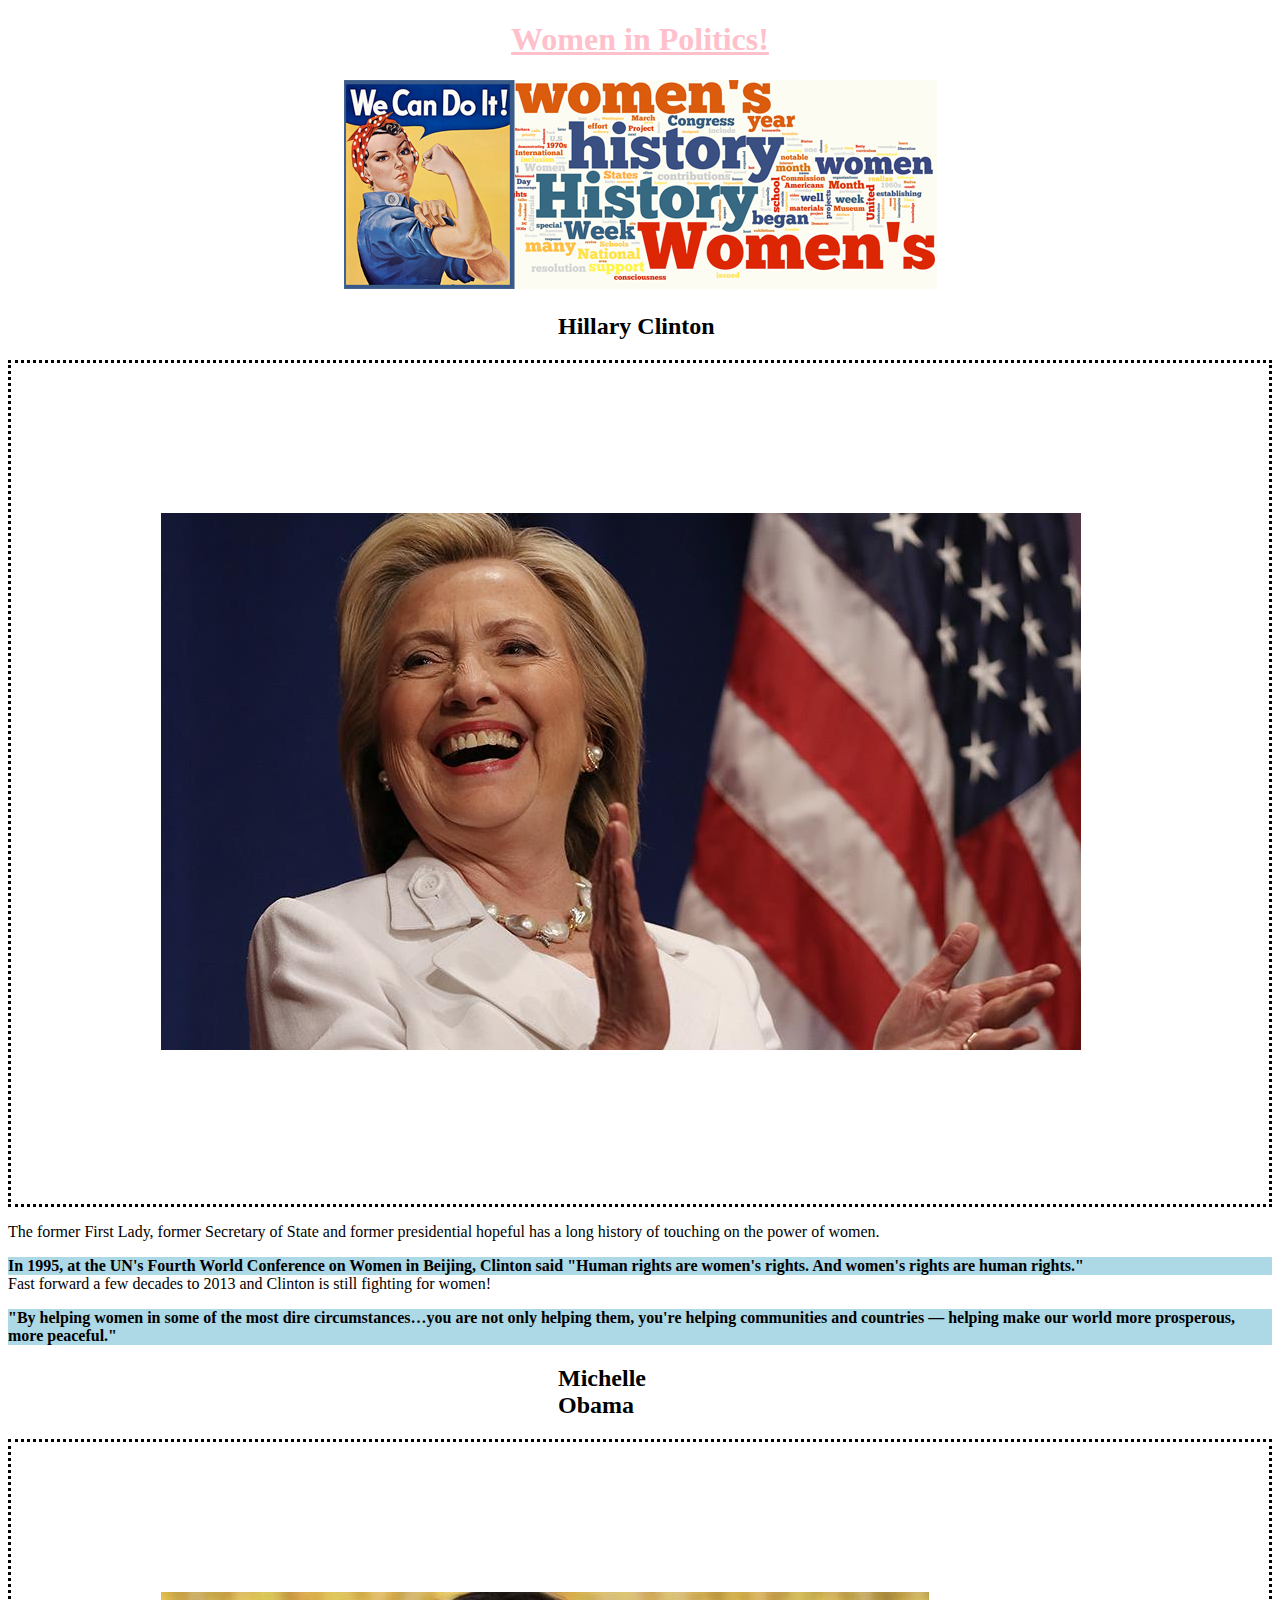
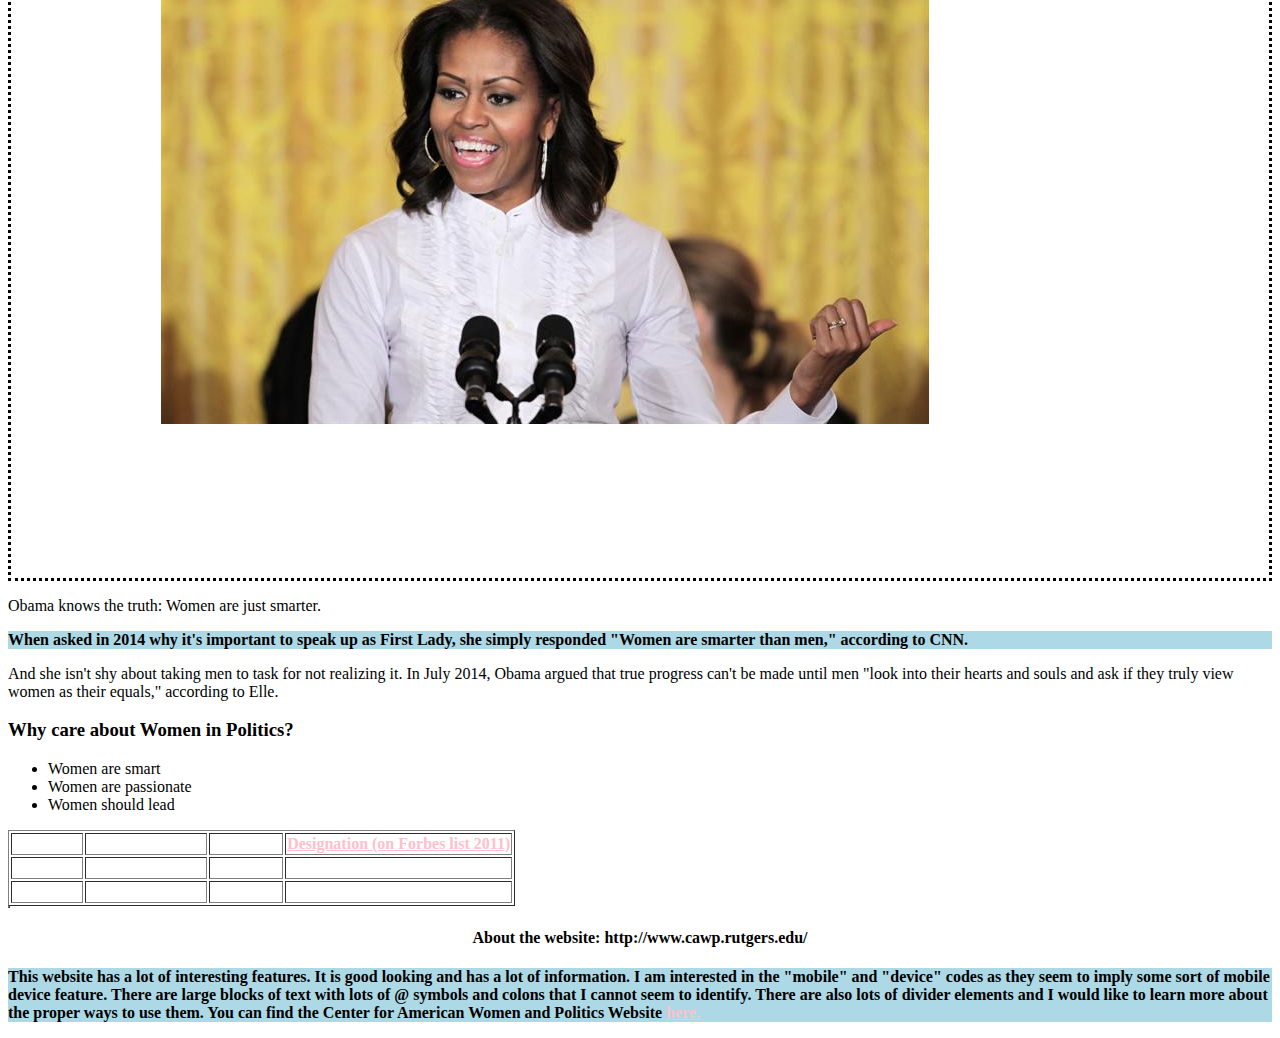
<file: index.html>
<!DOCTYPE html>
<html>
<head>
	<title>Women in Politics</title>
  <link rel="stylesheet" href="styles.css" type="text/css">
	<h1><a href="glnlewedim.github.io/about-us.html"> Women in Politics!</a></h1></head>
<header>
<body>
 <div id="women"><img src="womens-month-banner.png" alt="womens-month-banner"/></div>
</header>
<h2>Hillary Clinton</h2>
<div id="Clinton"><img src="Hillary Clinton.jpg" alt="Hillary-Clinton"></div>
<p>The former First Lady, former Secretary of State and former presidential hopeful has a long history of touching on the power of women. 
<div class="subparagraph">
In 1995, at the UN's Fourth World Conference on Women in Beijing, Clinton said "Human rights are women's rights. And women's rights are human rights."
</div>

<div>
Fast forward a few decades to 2013 and Clinton is still fighting for women!
</div>

<div class="subparagraph">
<p>"By helping women in some of the most dire circumstances…you are not only helping them, you're helping communities and countries — helping make our world more prosperous, more peaceful."</p>
</div>
<h2>Michelle Obama</h2>
 <div id="Obama"><img src="Michelle Obama.jpg" alt="Michelle-Obama"></div>

<div> <p>Obama knows the truth: Women are just smarter. </div>

<div class="subparagraph">When asked in 2014 why it's important to speak up as First Lady, she simply responded "Women are smarter than men," according to CNN. </div>

<div><p>And she isn't shy about taking men to task for not realizing it. In July 2014, Obama argued that true progress can't be made until men "look into their hearts and souls and ask if they truly view women as their equals," according to Elle. </p> </div>

<h3>Why care about Women in Politics?</h3>
<ul>
<li>Women are smart</li>
  <li>Women are passionate</li>
  <li>Women should lead</li>
  </ul>
  <div></div>

<table>
<table border=1>
  <tr>
    <th>Countries</th>
    <th>Powerful Women</th>
    <th>Position</th>
    <th> <a href="http://www.forbes.com/pictures/ejki45eel/20-most-powerful-women-in-politics/#35a445082e02">  Designation (on Forbes list 2011)</a></th>
  </tr>
  <tr>
    <td>Germany</td>
    <td>Angela Merkel</td>
    <td>Chancellor</td>
    <td>1</td>
  </tr>
  <tr>
    <td>India</td>
    <td>Sonia Gandhi</td>
    <td>President</td>
    <td>7</td>
  </tr>
  <table border=1>
</table>

<h4> About the website: http://www.cawp.rutgers.edu/ </h4>

<p class="subparagraph"> This website has a lot of interesting features. It is good looking and has a lot of information. I am interested in the "mobile" and "device" codes as they seem to imply some sort of mobile device feature. There are large blocks of text with lots of @ symbols and colons that I cannot seem to identify. There are also lots of divider elements and I would like to learn more about the proper ways to use them. You can find the Center for American Women and Politics Website <a href="http://www.cawp.rutgers.edu/"> here. </a> </p>
</body>
</html>
</file>
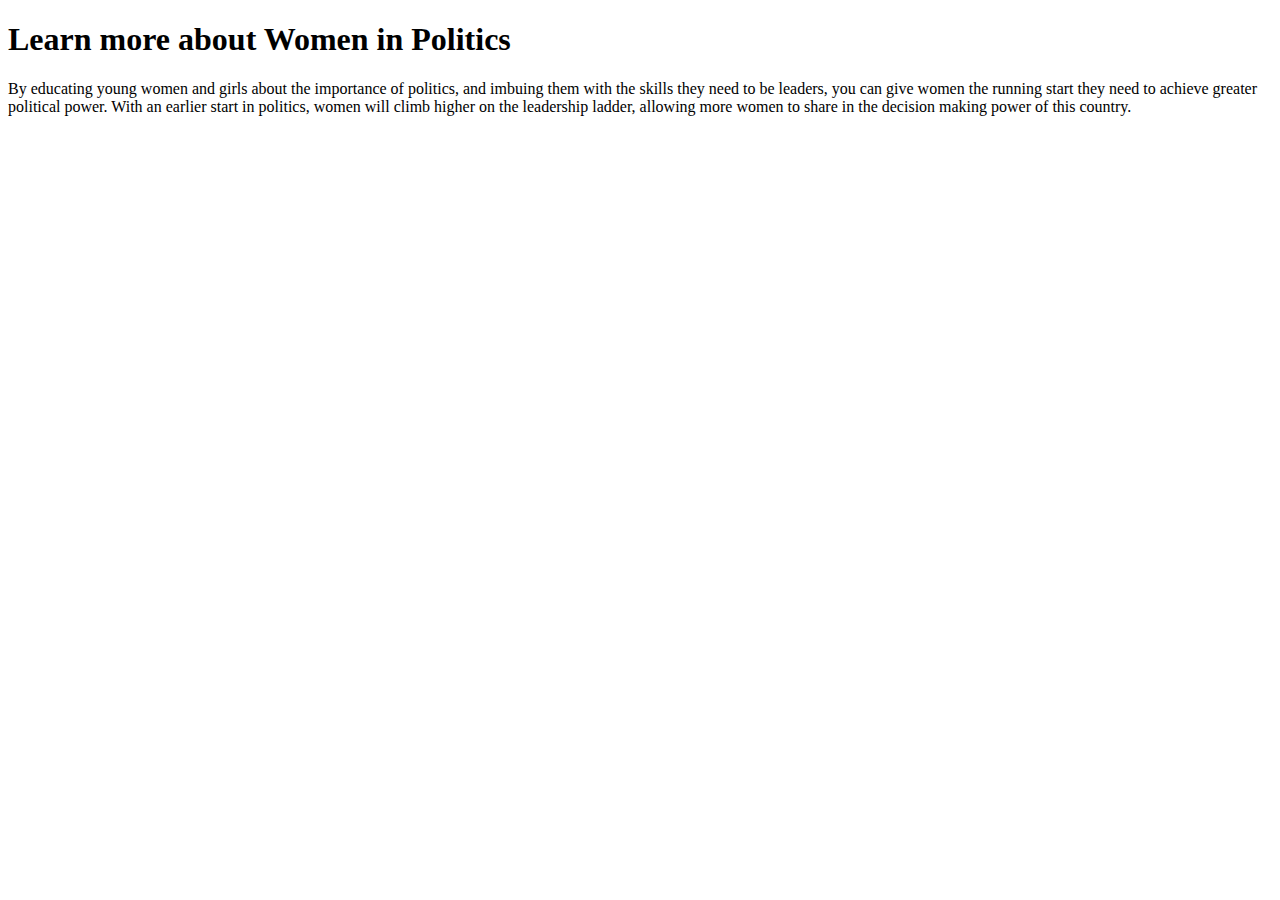
<file: about-us.html>
<!DOCTYPE html>
<html>
<head>
	<title>About us!</title>
	<h1>Learn more about Women in Politics</h1>
</head>

<body>
<p>By educating young women and girls about the importance of politics, and imbuing them with the skills they need to be leaders, you can give women the running start they need to achieve greater political power. With an earlier start in politics, women will climb higher on the leadership ladder, allowing more women to share in the decision making power of this country.</p>
</body>
</html>
</file>
<file: styles.css>
#Clinton {
	padding: 150px;
	border: dotted;


}

#Obama {
	padding: 150px;
	border: dotted;

}

#women {
	text-align: center;
}

h1 {
	text-align: center;
}
h2 {
     margin-right: 550px;
    margin-left: 550px;
     font-family: "Georgia", serif;
}

h4 {
	text-align: center;
}

table {
	background-image: url(http://queenofclean.com/webroot/wp-content/uploads/2016/06/american-flag-images-12.jpg);
	color: white;
}

.subparagraph {
	background-color: lightblue;
	font-weight: bold;
}
a:link {
	color: pink;
}

a:hover {
	color: yellow;
}

a:visited {
	color: green;
}
@media screen and (max-width: 500px) {
  img {
  width: 70%;
  }
</file>
